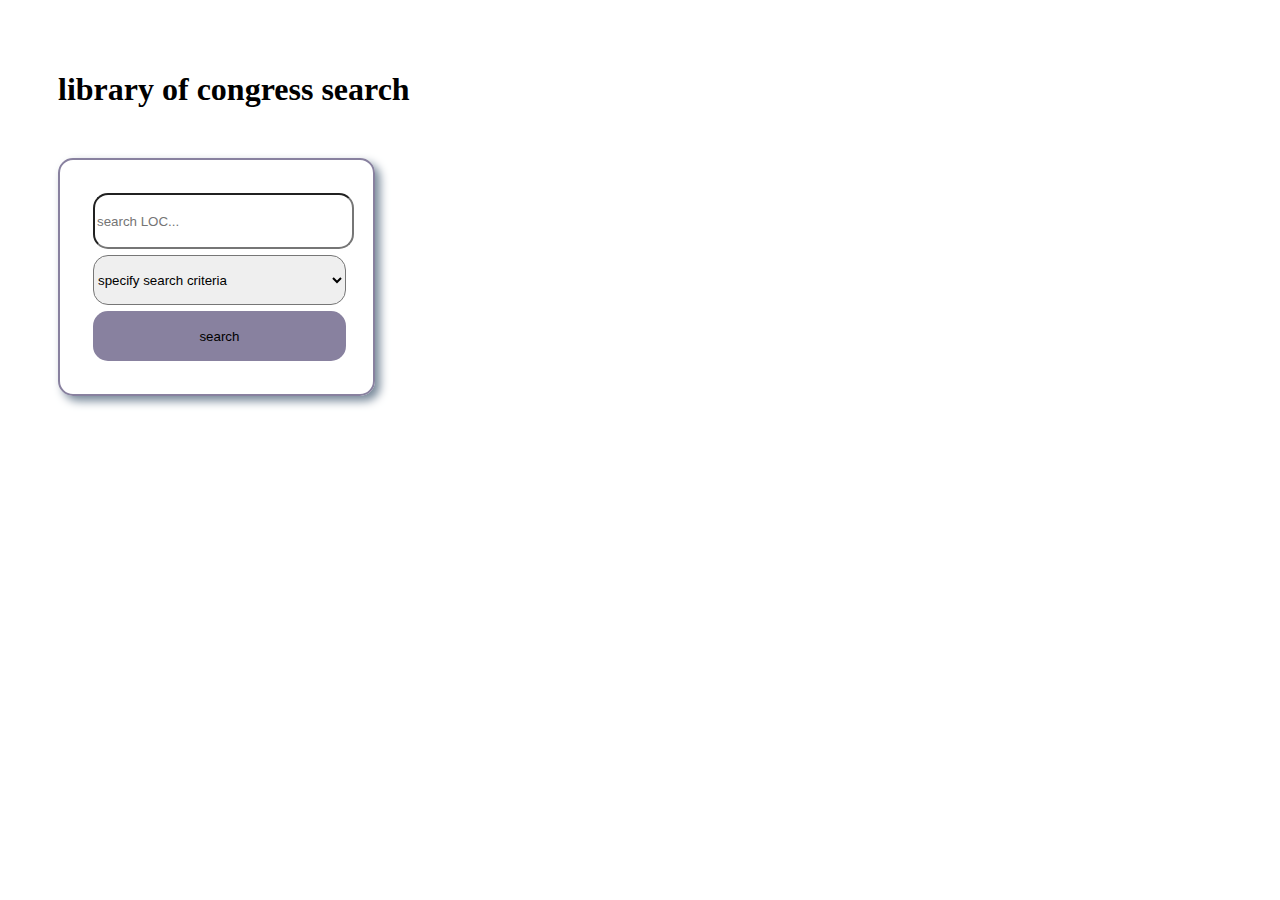
<file: index.html>
<!DOCTYPE html>
<html lang="en">

<head>
    <meta charset="UTF-8">
    <meta http-equiv="X-UA-Compatible" content="IE=edge">
    <meta name="viewport" content="width=device-width, initial-scale=1.0">
    <link rel="stylesheet" href="https://cdn.jsdelivr.net/npm/bootstrap@5.1.3/dist/css/bootstrap.min.css"
        rel="stylesheet" integrity="sha384-1BmE4kWBq78iYhFldvKuhfTAU6auU8tT94WrHftjDbrCEXSU1oBoqyl2QvZ6jIW3"
        crossorigin="anonymous">
    <link rel="stylesheet" href="./assets/css/style.css">
    <title>Library of Congress Search</title>
</head>

<body>

    <!--maps: maps
    audio recordings: audio
    photo, print, drawing: photos
    manuscripts/mixed material: manuscripts
    newspapers: newspapers
    film, videos: film-and-videos
    printed music, such as sheet music: notated-music
    archived websites: websites-->
    <h1 id="title">library of congress search</h1>
    <aside>
        <form id="search-form1">
            <input type="text" id="search-text" placeholder="search LOC...">

            <select id="search-criteria">
                <option value="">specify search criteria</option>
                <option value="maps">maps</option>
                <option value="audio">audio</option>
                <option value="photos">photos</option>
                <option value="manuscripts">manuscripts</option>
                <option value="newspapers">newspapers</option>
                <option value="film-and-videos">film and videos</option>
                <option value="notated-music">notated music</option>
                <option value="websites">websites</option>
            </select>
            <button id="search-button">search</button>
        </form>
    </aside>
    <main id="results-container" class="column justify-content-right">
        <h1 class="col text-right"></h1>
        <p></p>
    </main>
    <script src="assets/js/script.js"></script>

</body>

</html>
</file>
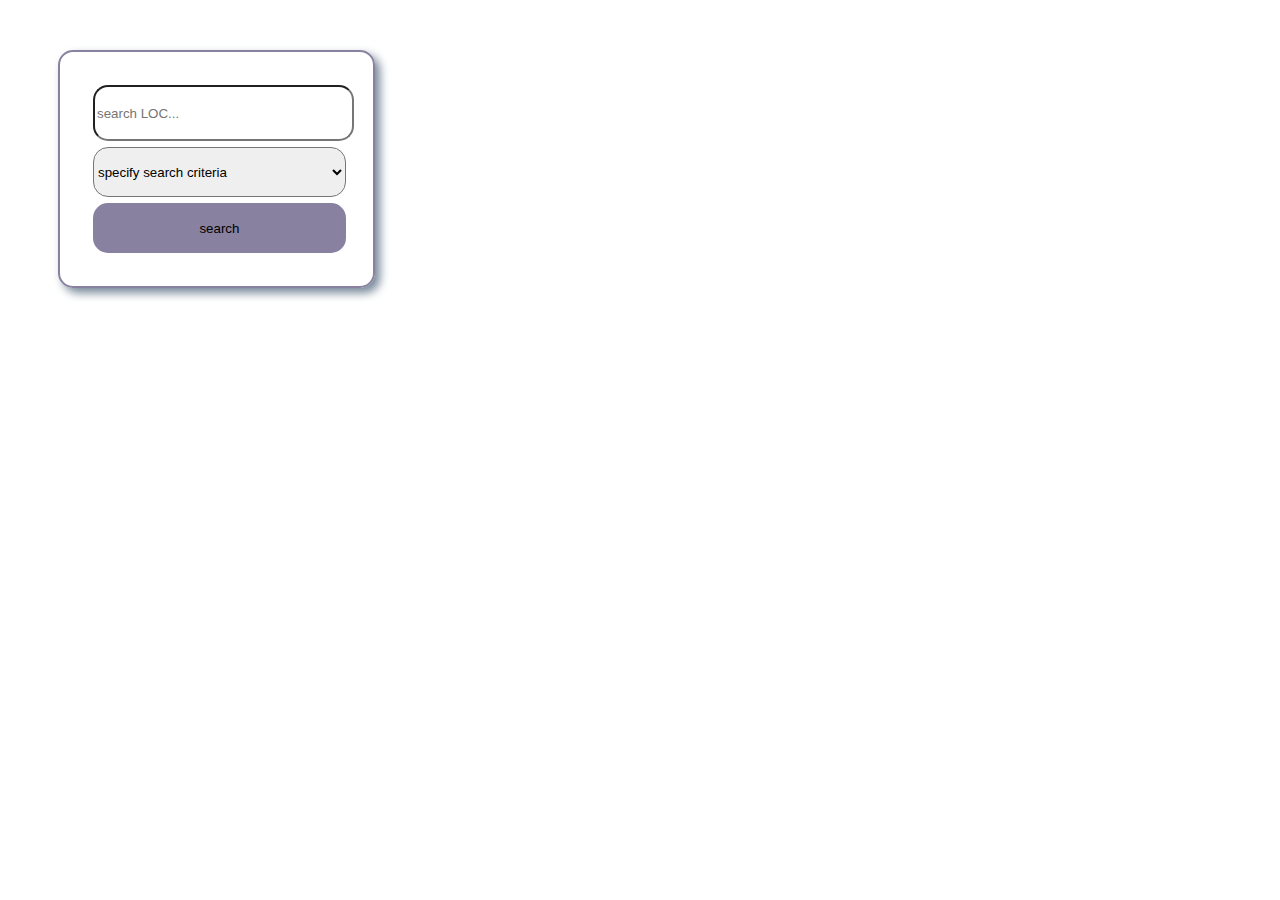
<file: search.html>
<!DOCTYPE html>
<html lang="en">

<head>
    <meta charset="UTF-8">
    <meta http-equiv="X-UA-Compatible" content="IE=edge">
    <meta name="viewport" content="width=device-width, initial-scale=1.0">
    <link rel="stylesheet" href="https://cdn.jsdelivr.net/npm/bootstrap@5.1.3/dist/css/bootstrap.min.css"
        rel="stylesheet" integrity="sha384-1BmE4kWBq78iYhFldvKuhfTAU6auU8tT94WrHftjDbrCEXSU1oBoqyl2QvZ6jIW3"
        crossorigin="anonymous">
    <link rel="stylesheet" href="./assets/css/style.css">
    <title>Library of Congress Search</title>
</head>

<body>

    <!--maps: maps
    audio recordings: audio
    photo, print, drawing: photos
    manuscripts/mixed material: manuscripts
    newspapers: newspapers
    film, videos: film-and-videos
    printed music, such as sheet music: notated-music
    archived websites: websites-->

    <aside>
        <form id="search-form2" class="col-3">
            <input type="text" id="search-text" placeholder="search LOC...">

            <select id="search-criteria">
                <option value="">specify search criteria</option>
                <option value="maps">maps</option>
                <option value="audio">audio</option>
                <option value="photos">photos</option>
                <option value="manuscripts">manuscripts</option>
                <option value="newspapers">newspapers</option>
                <option value="film-and-videos">film and videos</option>
                <option value="notated-music">notated music</option>
                <option value="websites">websites</option>
            </select>
            <button id="search-button">search</button>
        </form>
    </aside>
    <main id="results-container" class="col-9">
        <h1></h1>
        <p></p>
    </main>
    <script src="assets/js/script.js"></script>

</body>

</html>
</file>
<file: assets/css/style.css>
aside {
    display: flex;
    width: 20%;
    padding: 30px 30px;
    margin: 50px 50px;
    border: 2px solid #88819f;
    border-radius: 15px;
    box-shadow: 5px 5px 10px lightslategrey;
    flex: 0 0 auto;
    align-items: center;
    justify-content: center;
    /* position: -webkit-sticky;
    position: sticky;
    top: 20px; */
}

button {
    display: flex;
    padding: 10px 10px;
    margin: 10px 0px;
    width: 100%;
    align-items: center;
    justify-content: center;
    background-color: #88819f;
    border: 0px transparent;
    border-radius: 15px;
}

#search-criteria, #search-text, button {
    display: inline-block;
    height: 50px;
    border-radius: 15px;
    margin: 3px 3px;
    width: 100%;
}

#results-container {
    flex: 0 0 auto;
    display: inline-block;
    font-size: 18px;
    padding-left: 50px;
}

#results-container div {
    font-size: 15px;
    width: 100%;
}

#results-container h1 {
    font-size: 20px;
    color: lightgrey;
    background-color: #88819f;
    border-radius: 15px;
    padding: 0px 30px;
}

#results-container p {
    margin-bottom: 20px;
}

#title {
    padding-left: 50px;
    padding-top: 50px;
}
</file>
